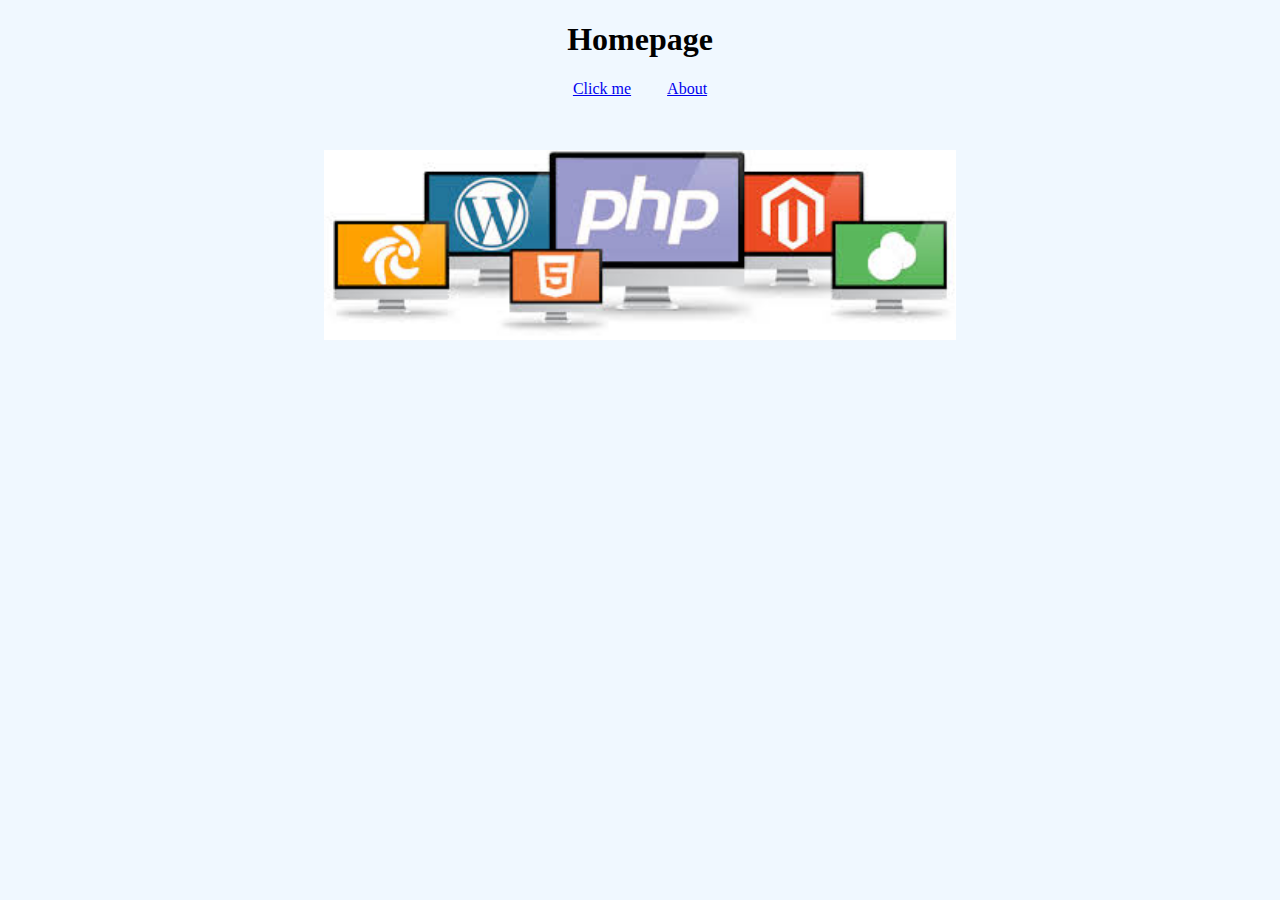
<file: index.html>
<!DOCTYPE html>
<html lang="en">

<head>
    <meta charset="UTF-8">
    <meta http-equiv="X-UA-Compatible" content="IE=edge">
    <meta name="viewport" content="width=device-width, initial-scale=1.0">
    <title>Links & Images</title>
    <link rel="stylesheet" href="./style.css" />
</head>

<body>
    <h1>Homepage</h1>
    <div>
        <a href="https://theuselessweb.com/">Click me</a>
        <a href="./pages/about.html">About</a>
    </div>
    <br><br>
    <img src="./images/first-img.jpg" alt="first-image">
</body>

</html>
</file>
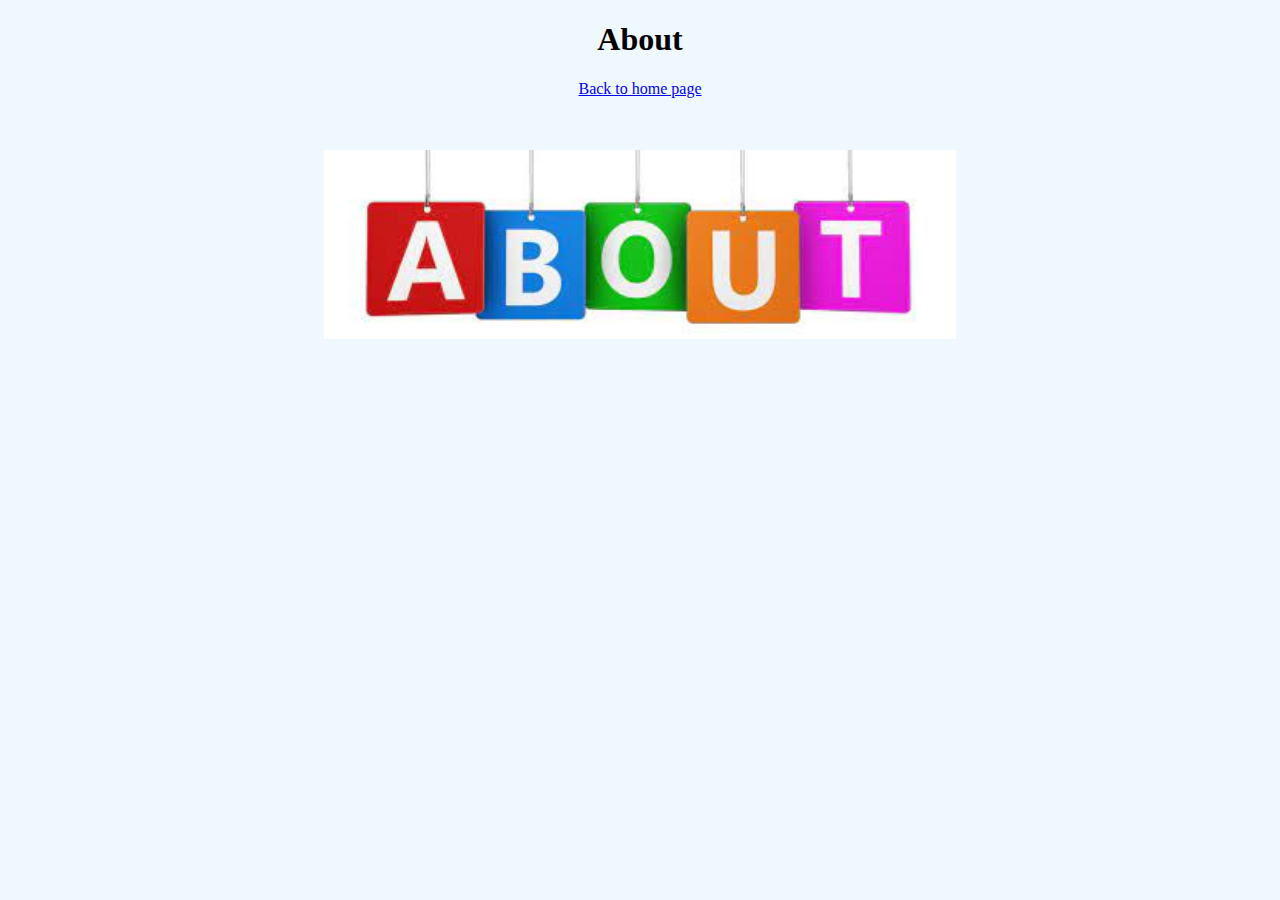
<file: pages/about.html>
<!DOCTYPE html>
<html lang="en">

<head>
    <meta charset="UTF-8">
    <meta http-equiv="X-UA-Compatible" content="IE=edge">
    <meta name="viewport" content="width=device-width, initial-scale=1.0">
    <title>About</title>
    <link rel="stylesheet" href="../style.css" />
</head>

<body>
    <h1>About</h1>
    <div>
        <a href="../index.html">Back to home page</a>
    </div>
    <br><br>
    <img src="../images/about.jpg" alt="image">
</body>

</html>
</file>
<file: style.css>
html {

    background-color: aliceblue;
}

a {

    margin-left: 1rem;
    margin-right: 1rem;
}

img {

    margin-top: 1rem;
}

h1 {

    text-align: center;
}

img {
    display: block;
    margin-left: auto;
    margin-right: auto;
    width: 50%;
}

div {

    text-align: center;
}
</file>
